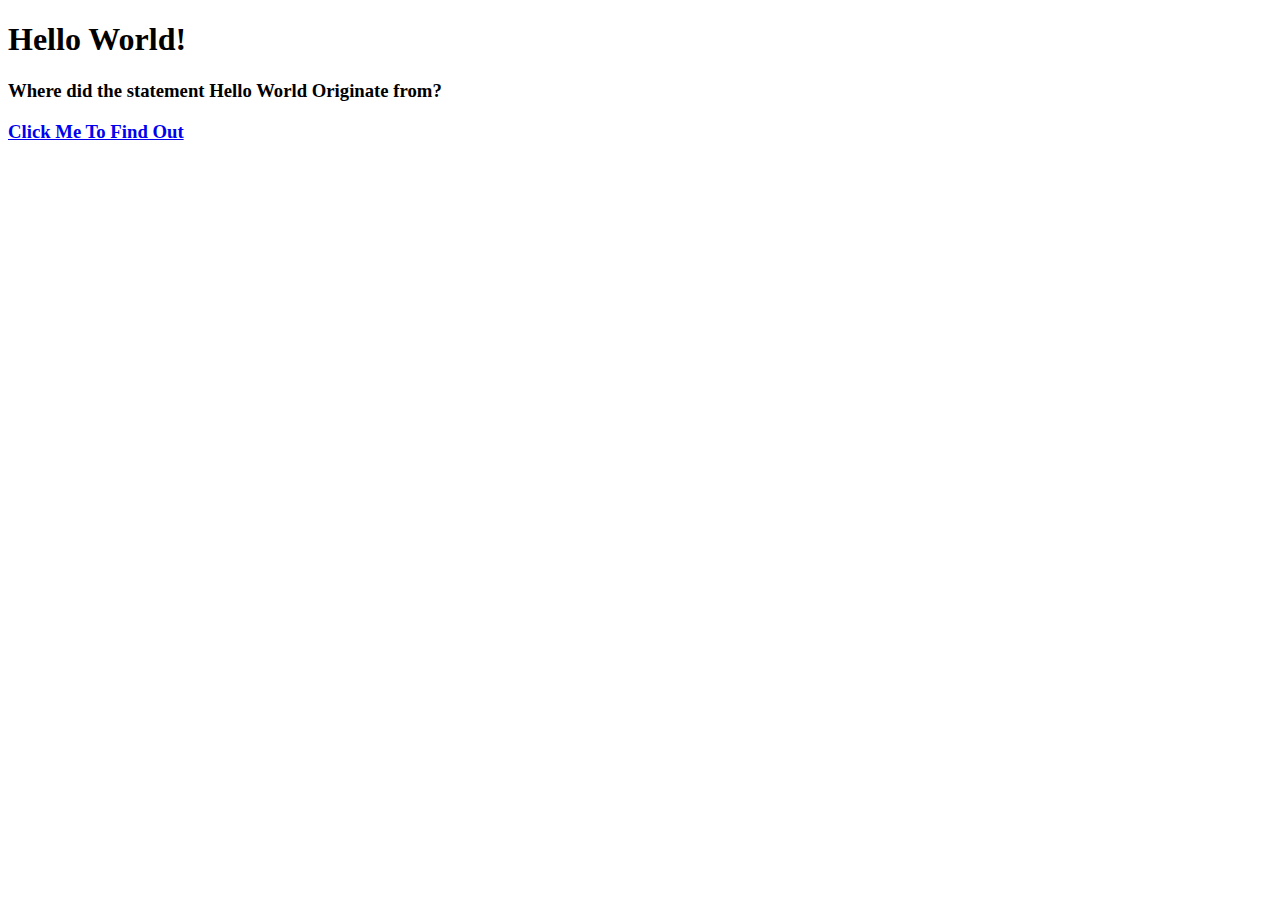
<file: h01/index.html>
<!DOCTYPE html>
<html lang="en">
<head>
    <meta charset="UTF-8">
    <title>My First WebPage</title>
</head>
<body>
    <h1>Hello World!</h1>
    <h3>Where did the statement Hello World Originate from? <a href="https://blog.hackerrank.com/the-history-of-hello-world/" target="_blank"><p>Click Me To Find Out</p></a></h3>
</body>
</html>
</file>
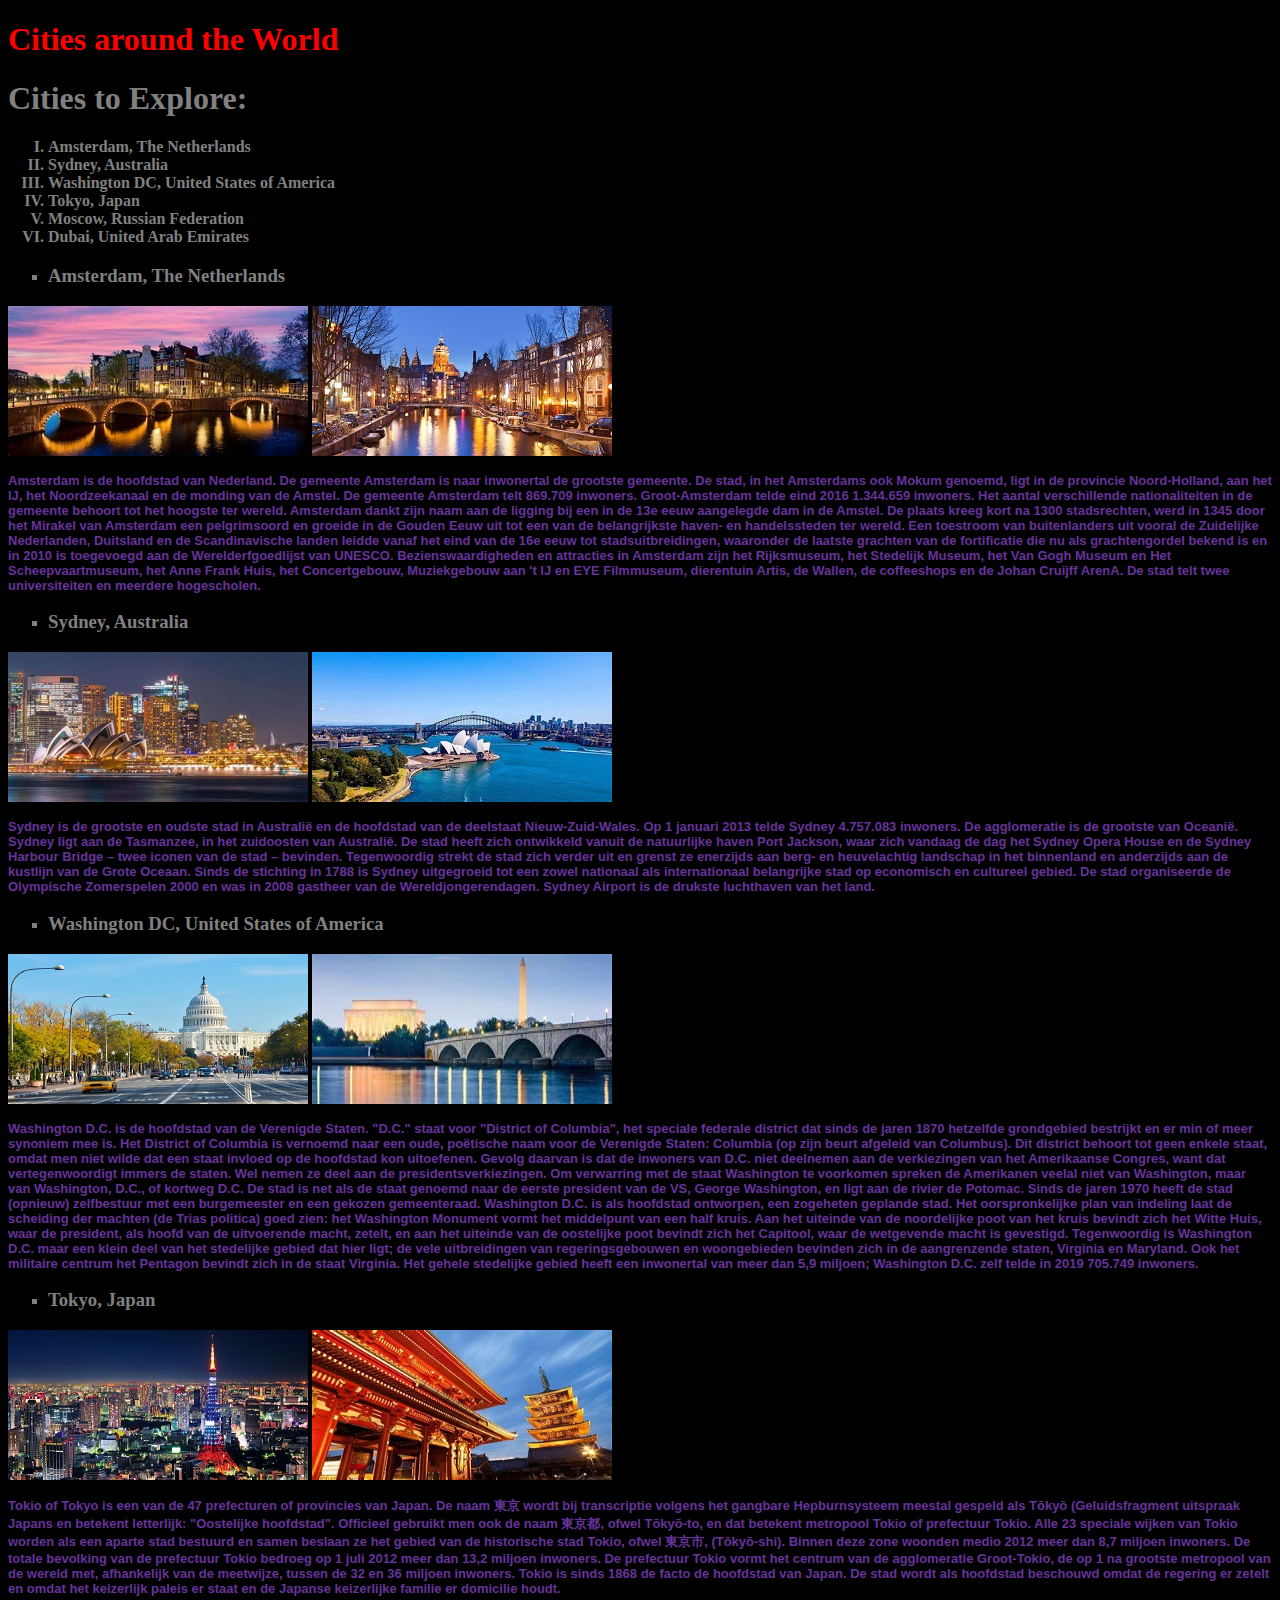
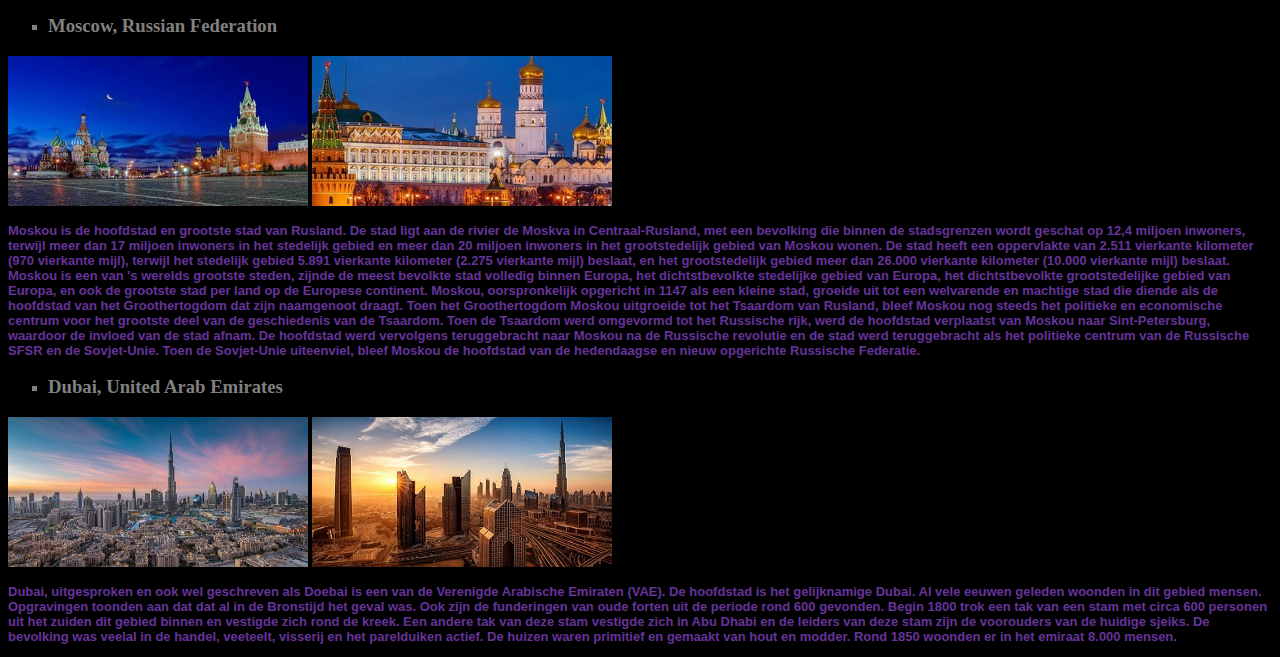
<file: h02/index.html>
<!DOCTYPE html>
<html lang="nl">
  <head>
      <title>Cities Around The World</title>
      <link rel="icon" href="resources/capitol.jpg">
      <style>

          body{
            background-color: black;
            color: grey;
          }

          #tableOfContentsList{
            list-style: upper-roman;
            font-weight: bold;
          }

          .content {
            list-style: square;
            font-weight: bold;
          }

          .articleParagraphs{
            color: rebeccapurple;
            font-size: small;
            font-family: Verdana, Geneva, Tahoma, sans-serif;
            font-weight: bold;
          }

          .tableOfContentsClass, .articles, .title {
            color: grey;
            text-decoration: none;
          }

          .tableOfContentsClass:hover, .articles:hover, .title {
            color: red;
            text-decoration: none;
        }

      </style>
  </head>

  <body>
    <a href="index.html" class="title"> <h1>Cities around the World</h1> </a><!--Add Link to the Title at the end-->
    <h1>Cities to Explore:</h1>
      <ul id="tableOfContentsList">
        <li><a class="tableOfContentsClass" href="#amsterdam">Amsterdam, The Netherlands</a></li>
        <li><a class="tableOfContentsClass" href="#sydney">Sydney, Australia</a></li>
        <li><a class="tableOfContentsClass" href="#washingtondc">Washington DC, United States of America</a></li>
        <li><a class="tableOfContentsClass" href="#tokyo">Tokyo, Japan</a></li>
        <li><a class="tableOfContentsClass" href="#moscow">Moscow, Russian Federation</a></li>
        <li><a class="tableOfContentsClass" href="#dubai">Dubai, United Arab Emirates</a></li>
      </ul>
    
      <!--Amsterdam Article Section-->
      <ul class="content">
        <li>
          <a class="articles" href="https://nl.wikipedia.org/wiki/Amsterdam" target="_blank"><h3 id="amsterdam">Amsterdam, The Netherlands</h3></a>
        </li>
      </ul>

      <img src="resources/amsterdamOne.jpg" width="300" height="150" alt="Amsterdam">
      <img src="resources/amsterdamTwo.jpg" width="300" height="150" alt="Amsterdam">
    <p class="articleParagraphs">
      Amsterdam is de hoofdstad van Nederland. De gemeente Amsterdam is naar inwonertal de grootste gemeente. 
      De stad, in het Amsterdams ook Mokum genoemd, ligt in de provincie Noord-Holland, aan het IJ, 
      het Noordzeekanaal en de monding van de Amstel. De gemeente Amsterdam telt 869.709 inwoners. 
      Groot-Amsterdam telde eind 2016 1.344.659 inwoners. Het aantal verschillende nationaliteiten in de gemeente behoort tot het hoogste ter wereld.
      Amsterdam dankt zijn naam aan de ligging bij een in de 13e eeuw aangelegde dam in de Amstel. 
      De plaats kreeg kort na 1300 stadsrechten, 
      werd in 1345 door het Mirakel van Amsterdam een pelgrimsoord en groeide in de Gouden Eeuw uit tot een van de belangrijkste haven- en handelssteden ter wereld. 
      Een toestroom van buitenlanders uit vooral de Zuidelijke Nederlanden, 
      Duitsland en de Scandinavische landen leidde vanaf het eind van de 16e eeuw tot stadsuitbreidingen, 
      waaronder de laatste grachten van de fortificatie die nu als grachtengordel bekend is en in 2010 is toegevoegd aan de Werelderfgoedlijst van UNESCO.
      Bezienswaardigheden en attracties in Amsterdam zijn het Rijksmuseum, het Stedelijk Museum, het Van Gogh Museum en Het Scheepvaartmuseum, 
      het Anne Frank Huis, het Concertgebouw, Muziekgebouw aan 't IJ en EYE Filmmuseum, dierentuin Artis, de Wallen, de coffeeshops en de Johan Cruijff ArenA. 
      De stad telt twee universiteiten en meerdere hogescholen.
    </p>

      <!--Sydney Article Section-->
      <ul class="content">
        <li>
          <a class="articles" href="https://nl.wikipedia.org/wiki/Sydney" target="_blank"><h3 id="sydney">Sydney, Australia</h3></a>
        </li>
      </ul>
      
      <img src="resources/sydneyOne.jpg" width="300" height="150" alt="Sydney">
      <img src="resources/sydneyTwo.jpg" width="300" height="150" alt="Sydney">
    <p class="articleParagraphs">
      Sydney is de grootste en oudste stad in Australië en de hoofdstad van de deelstaat Nieuw-Zuid-Wales. 
      Op 1 januari 2013 telde Sydney 4.757.083 inwoners. De agglomeratie is de grootste van Oceanië.
      Sydney ligt aan de Tasmanzee, in het zuidoosten van Australië. De stad heeft zich ontwikkeld vanuit de natuurlijke haven Port Jackson, 
      waar zich vandaag de dag het Sydney Opera House en de Sydney Harbour Bridge – twee iconen van de stad – bevinden. 
      Tegenwoordig strekt de stad zich verder uit en grenst ze enerzijds aan berg- en heuvelachtig landschap in het binnenland en anderzijds aan de kustlijn van de Grote Oceaan.
      Sinds de stichting in 1788 is Sydney uitgegroeid tot een zowel nationaal als internationaal belangrijke stad op economisch en cultureel gebied. 
      De stad organiseerde de Olympische Zomerspelen 2000 en was in 2008 gastheer van de Wereldjongerendagen. Sydney Airport is de drukste luchthaven van het land.
    </p>

      <!--WashingtonDC Article Section-->
      <ul class="content">
        <li>
          <a class="articles" href="https://nl.wikipedia.org/wiki/Washington_D.C." target="_blank"><h3 id="washingtondc">Washington DC, United States of America</h3></a>
        </li>
      </ul>

      <img src="resources/washingtonDCOne.jpg" width="300" height="150" alt="WashingtonDC">
      <img src="resources/washingtonDCTwo.jpg" width="300" height="150" alt="WashingtonDC">
    <p class="articleParagraphs">
      Washington D.C. is de hoofdstad van de Verenigde Staten. "D.C." staat voor "District of Columbia", 
      het speciale federale district dat sinds de jaren 1870 hetzelfde grondgebied bestrijkt en er min of meer synoniem mee is. 
      Het District of Columbia is vernoemd naar een oude, poëtische naam voor de Verenigde Staten: Columbia (op zijn beurt afgeleid van Columbus). 
      Dit district behoort tot geen enkele staat, omdat men niet wilde dat een staat invloed op de hoofdstad kon uitoefenen. 
      Gevolg daarvan is dat de inwoners van D.C. niet deelnemen aan de verkiezingen van het Amerikaanse Congres, want dat vertegenwoordigt immers de staten. 
      Wel nemen ze deel aan de presidentsverkiezingen. Om verwarring met de staat Washington te voorkomen spreken de Amerikanen veelal niet van Washington, 
      maar van Washington, D.C., of kortweg D.C. De stad is net als de staat genoemd naar de eerste president van de VS, George Washington, en ligt aan de rivier de Potomac. 
      Sinds de jaren 1970 heeft de stad (opnieuw) zelfbestuur met een burgemeester en een gekozen gemeenteraad.
      
      Washington D.C. is als hoofdstad ontworpen, een zogeheten geplande stad. 
      Het oorspronkelijke plan van indeling laat de scheiding der machten (de Trias politica) goed zien: het Washington Monument vormt het middelpunt van een half kruis. 
      Aan het uiteinde van de noordelijke poot van het kruis bevindt zich het Witte Huis, waar de president, 
      als hoofd van de uitvoerende macht, zetelt, en aan het uiteinde van de oostelijke poot bevindt zich het Capitool, waar de wetgevende macht is gevestigd.
      Tegenwoordig is Washington D.C. maar een klein deel van het stedelijke gebied dat hier ligt; 
      de vele uitbreidingen van regeringsgebouwen en woongebieden bevinden zich in de aangrenzende staten, Virginia en Maryland. 
      Ook het militaire centrum het Pentagon bevindt zich in de staat Virginia. Het gehele stedelijke gebied heeft een inwonertal van meer dan 5,9 miljoen; 
      Washington D.C. zelf telde in 2019 705.749 inwoners.
    </p>

      <!--Tokyo Article Section-->
      <ul class="content">
        <li>
          <a class="articles" href="https://nl.wikipedia.org/wiki/Tokio" target="_blank"><h3 id="tokyo">Tokyo, Japan</h3></a>
        </li>
      </ul>
      
      <img src="resources/tokyoOne.jpg" width="300" height="150" alt="Tokyo">
      <img src="resources/tokyoTwo.jpg" width="300" height="150" alt="Tokyo">
    <p class="articleParagraphs">
      Tokio of Tokyo is een van de 47 prefecturen of provincies van Japan. 
      De naam 東京 wordt bij transcriptie volgens het gangbare Hepburnsysteem meestal gespeld als Tōkyō (Geluidsfragment uitspraak Japans en betekent letterlijk: 
      "Oostelijke hoofdstad". Officieel gebruikt men ook de naam 東京都, ofwel Tōkyō-to, en dat betekent metropool Tokio of prefectuur Tokio.
      Alle 23 speciale wijken van Tokio worden als een aparte stad bestuurd en samen beslaan ze het gebied van de historische stad Tokio, ofwel 東京市, (Tōkyō-shi).
      Binnen deze zone woonden medio 2012 meer dan 8,7 miljoen inwoners. De totale bevolking van de prefectuur Tokio bedroeg op 1 juli 2012 meer dan 13,2 miljoen inwoners.
      De prefectuur Tokio vormt het centrum van de agglomeratie Groot-Tokio, de op 1 na grootste metropool van de wereld met, afhankelijk van de meetwijze, tussen de 32 en 36 miljoen inwoners.
      Tokio is sinds 1868 de facto de hoofdstad van Japan. De stad wordt als hoofdstad beschouwd omdat de regering er zetelt en omdat het keizerlijk paleis 
      er staat en de Japanse keizerlijke familie er domicilie houdt.
    </p>

      <!--Moscow Article Section-->
      <ul class="content">
        <li>
          <a class="articles" href="https://en.wikipedia.org/wiki/Moscow" target="_blank"><h3 id="moscow">Moscow, Russian Federation</h3></a>
        </li>
      </ul>
      
      <img src="resources/moscowOne.jpg" width="300" height="150" alt="Moscow">
      <img src="resources/moscowTwo.jpg" width="300" height="150" alt="Moscow">
    <p class="articleParagraphs">
      Moskou is de hoofdstad en grootste stad van Rusland. De stad ligt aan de rivier de Moskva in Centraal-Rusland, 
      met een bevolking die binnen de stadsgrenzen wordt geschat op 12,4 miljoen inwoners, terwijl meer dan 17 miljoen inwoners in het stedelijk gebied en meer dan 
      20 miljoen inwoners in het grootstedelijk gebied van Moskou wonen. De stad heeft een oppervlakte van 2.511 vierkante kilometer (970 vierkante mijl), 
      terwijl het stedelijk gebied 5.891 vierkante kilometer (2.275 vierkante mijl) beslaat, en het grootstedelijk gebied meer dan 26.000 vierkante kilometer (10.000 vierkante mijl) beslaat. 
      Moskou is een van 's werelds grootste steden, zijnde de meest bevolkte stad volledig binnen Europa, het dichtstbevolkte stedelijke gebied van Europa, 
      het dichtstbevolkte grootstedelijke gebied van Europa, en ook de grootste stad per land op de Europese continent.
      Moskou, oorspronkelijk opgericht in 1147 als een kleine stad, groeide uit tot een welvarende en machtige stad die diende als de hoofdstad van het Groothertogdom dat zijn naamgenoot draagt. 
      Toen het Groothertogdom Moskou uitgroeide tot het Tsaardom van Rusland, bleef Moskou nog steeds het politieke en economische centrum voor het grootste deel van de geschiedenis van de Tsaardom. 
      Toen de Tsaardom werd omgevormd tot het Russische rijk, werd de hoofdstad verplaatst van Moskou naar Sint-Petersburg, 
      waardoor de invloed van de stad afnam. 

      De hoofdstad werd vervolgens teruggebracht naar Moskou na de Russische revolutie en de stad werd teruggebracht als het politieke centrum van de Russische SFSR en de Sovjet-Unie. 
      Toen de Sovjet-Unie uiteenviel, bleef Moskou de hoofdstad van de hedendaagse en nieuw opgerichte Russische Federatie.
    </p>

      <!--Dubai Article Section-->
      <ul class="content">
        <li>
          <a class="articles" href="https://nl.wikipedia.org/wiki/Dubai_(emiraat)" target="_blank"><h3 id="dubai">Dubai, United Arab Emirates</h3></a>
        </li>
      </ul>

      <img src="resources/dubaiOne.jpg" width="300" height="150" alt="Dubai">
      <img src="resources/dubaiTwo.jpg" width="300" height="150" alt="Dubai">
      <p class="articleParagraphs">
        Dubai, uitgesproken en ook wel geschreven als Doebai is een van de Verenigde Arabische Emiraten (VAE). 
        De hoofdstad is het gelijknamige Dubai. Al vele eeuwen geleden woonden in dit gebied mensen. 
        Opgravingen toonden aan dat dat al in de Bronstijd het geval was. Ook zijn de funderingen van oude forten uit de periode rond 600 gevonden. 
        Begin 1800 trok een tak van een stam met circa 600 personen uit het zuiden dit gebied binnen en vestigde zich rond de kreek. 
        Een andere tak van deze stam vestigde zich in Abu Dhabi en de leiders van deze stam zijn de voorouders van de huidige sjeiks. 
        De bevolking was veelal in de handel, veeteelt, visserij en het parelduiken actief. De huizen waren primitief en gemaakt van hout en modder. 
        Rond 1850 woonden er in het emiraat 8.000 mensen.
      </p>
  </body>
</html>
</file>
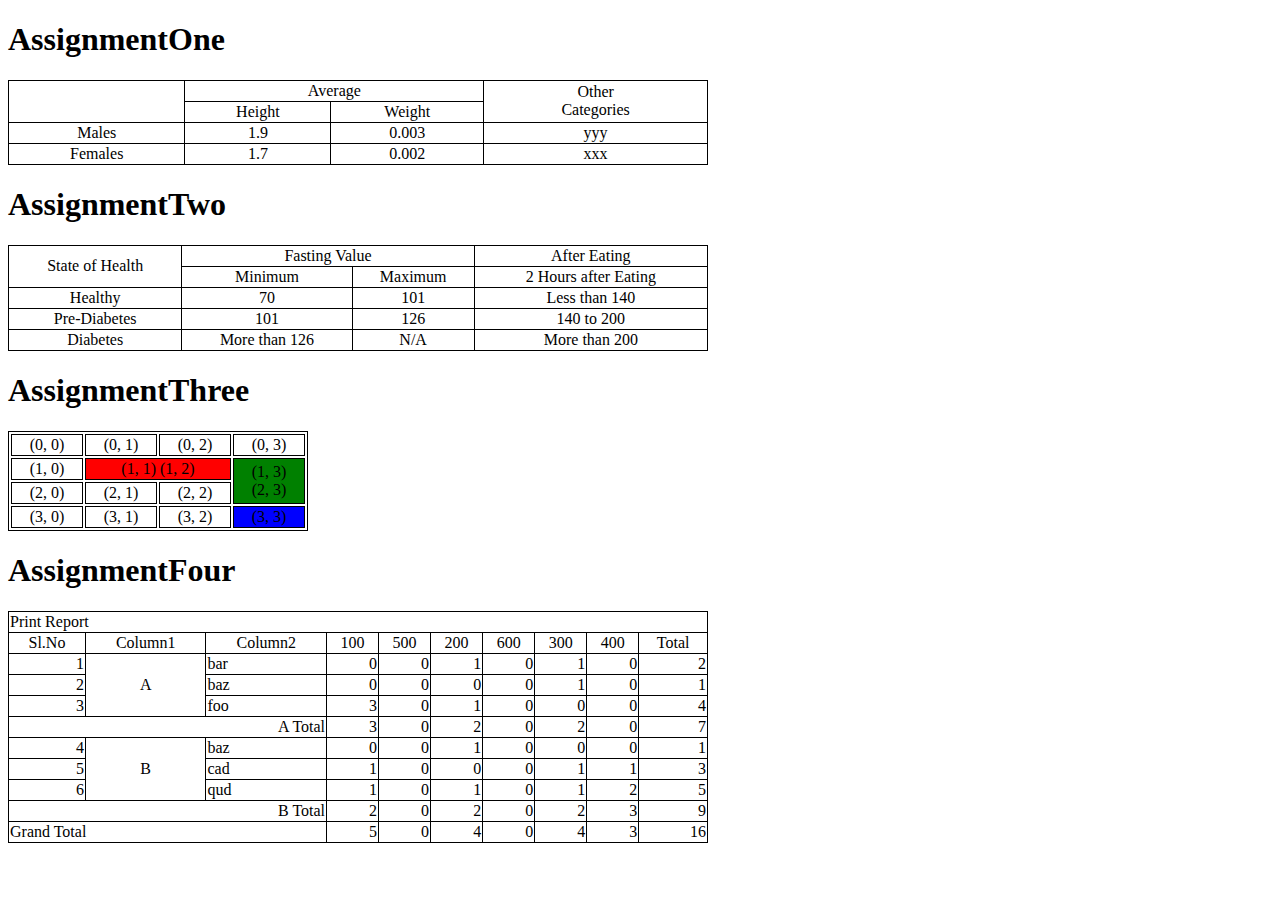
<file: h03/index.html>
<!DOCTYPE html>
<html lang="en-us">
  <head>
    <title>Tables</title>
    <style>

        table, tr, td{
          border: 1px solid black;
        }

        tr {
          text-align: center;
        }

        .as1 {
          width: 700px;
          border-collapse: collapse;
        }
        
        .as2 {
          width: 700px;
          border-collapse: collapse;
        }

        .as3 {
          width: 300px;
        }

        .as4 {
          width: 700px;
          border-collapse: collapse;
        }

    </style>
  </head>

  <body>
    
    
    <!-- Assignment One -->
    <h1>AssignmentOne</h1>
          <table class="as1">

        <tr>
          <td rowspan="2"><br></td>
          <td colspan="2">Average</td>
          <td rowspan="2">Other<br>Categories</td>
        </tr>

        <tr>
          <td>Height</td>
          <td>Weight</td>
        </tr>

        <tr>      
          <td>Males</td>
          <td>1.9</td>
          <td>0.003</td>
          <td>yyy</td>
        </tr>

        <tr>
          <td>Females</td>
          <td>1.7</td>
          <td>0.002</td>
          <td>xxx</td>
        </tr>
    </table>
    <!---End of AssignmentOne-->

    <!-- AssignmentTwo 2, 10, 13 -->
    <h1>AssignmentTwo</h1>
    <table class="as2">
        <tr>
          <td rowspan="2">State of Health</td>
          <td colspan="2">Fasting Value</td>
          <td>After Eating</td>
        </tr>

        <tr>
          <td>Minimum</td>
          <td>Maximum</td>
          <td>2 Hours after Eating</td>
        </tr>

        <tr>      
          <td>Healthy</td>
          <td>70</td>
          <td>101</td>
          <td>Less than 140</td>
        </tr>

        <tr>
          <td>Pre-Diabetes</td>
          <td>101</td>
          <td>126</td>
          <td>140 to 200</td>
        </tr>

        <tr>
          <td>Diabetes</td>
          <td>More than 126</td>
          <td>N/A</td>
          <td>More than 200</td>
        </tr>
    </table>
    <!---End of AssignmentTwo-->

    <!-- AssignmentThree 2, 10, 13 -->
    <h1>AssignmentThree</h1>

    <table class="as3">

      <tr>
        <td>(0, 0)</td>
        <td>(0, 1)</td>
        <td>(0, 2)</td>
        <td>(0, 3)</td>
      </tr>

      <tr>
        <td>(1, 0)</td>
        <td colspan="2" style="background-color: red;">(1, 1) (1, 2)</td>
        <td rowspan="2" style="background-color: green;">(1, 3)<br>(2, 3)</td>
      </tr>

      <tr>
        <td>(2, 0)</td>
        <td>(2, 1)</td>
        <td>(2, 2)</td>
      </tr>

      <tr>
        <td>(3, 0)</td>
        <td>(3, 1)</td>
        <td>(3, 2)</td>
        <td style="background-color: blue;">(3, 3)</td>
      </tr>

    </table>
  <!---End of AssignmentThree-->

  <!-- AssignmentFour 2, 10, 13 -->
  <h1>AssignmentFour</h1>

  <table class="as4">

  <tr>
    <td colspan="11" align="left">Print Report</td>
  </tr>

  <tr>
    <td>Sl.No</td>
    <td>Column1</td>
    <td>Column2</td>
    <td>100</td>
    <td>500</td>
    <td>200</td>
    <td>600</td>
    <td>300</td>
    <td>400</td>
    <td>Total</td>
  </tr>

  <tr>
    <td align="right">1</td>
    <td rowspan="3" align="center">A</td>
    <td align="left">bar</td>
    <!--Numbers-->
    <td align="right">0</td>
    <td align="right">0</td>
    <td align="right">1</td>
    <td align="right">0</td>
    <td align="right">1</td>
    <td align="right">0</td>
    <td align="right">2</td>
  </tr>

  <tr>
    <td align="right">2</td>
    <td align="left">baz</td>
    <!--Numbers-->
    <td align="right">0</td>
    <td align="right">0</td>
    <td align="right">0</td>
    <td align="right">0</td>
    <td align="right">1</td>
    <td align="right">0</td>
    <td align="right">1</td>
  </tr>

  <tr>
    <td align="right">3</td>
    <td align="left">foo</td>
    <!--Numbers-->
    <td align="right">3</td>
    <td align="right">0</td>
    <td align="right">1</td>
    <td align="right">0</td>
    <td align="right">0</td>
    <td align="right">0</td>
    <td align="right">4</td>
  </tr>

  <tr>
    <td colspan="3" align="right">A Total</td>
    <!--Numbers-->
    <td align="right">3</td>
    <td align="right">0</td>
    <td align="right">2</td>
    <td align="right">0</td>
    <td align="right">2</td>
    <td align="right">0</td>
    <td align="right">7</td>
  </tr>

  <tr>
    <td align="right">4</td>
    <td rowspan="3" align="center">B</td>
    <td align="left">baz</td>
    <!--Numbers-->
    <td align="right">0</td>
    <td align="right">0</td>
    <td align="right">1</td>
    <td align="right">0</td>
    <td align="right">0</td>
    <td align="right">0</td>
    <td align="right">1</td>
  </tr>

  <tr>
    <td align="right">5</td>
    <td align="left">cad</td>
    <!--Numbers-->
    <td align="right">1</td>
    <td align="right">0</td>
    <td align="right">0</td>
    <td align="right">0</td>
    <td align="right">1</td>
    <td align="right">1</td>
    <td align="right">3</td>
  </tr>

  <tr>
    <td align="right">6</td>
    <td align="left">qud</td>
    <!--Numbers-->
    <td align="right">1</td>
    <td align="right">0</td>
    <td align="right">1</td>
    <td align="right">0</td>
    <td align="right">1</td>
    <td align="right">2</td>
    <td align="right">5</td>
  </tr>

  <tr>
    <td colspan="3" align="right">B Total</td>
    <!--Numbers-->
    <td align="right">2</td>
    <td align="right">0</td>
    <td align="right">2</td>
    <td align="right">0</td>
    <td align="right">2</td>
    <td align="right">3</td>
    <td align="right">9</td>
  </tr>

  <tr>
    <td colspan="3" align="left">Grand Total</td>
    <!--Numbers-->
    <td align="right">5</td>
    <td align="right">0</td>
    <td align="right">4</td>
    <td align="right">0</td>
    <td align="right">4</td>
    <td align="right">3</td>
    <td align="right">16</td>
  </tr>

  </table>
  <!---End of AssignmentFour-->

  </body>
</html>
</file>
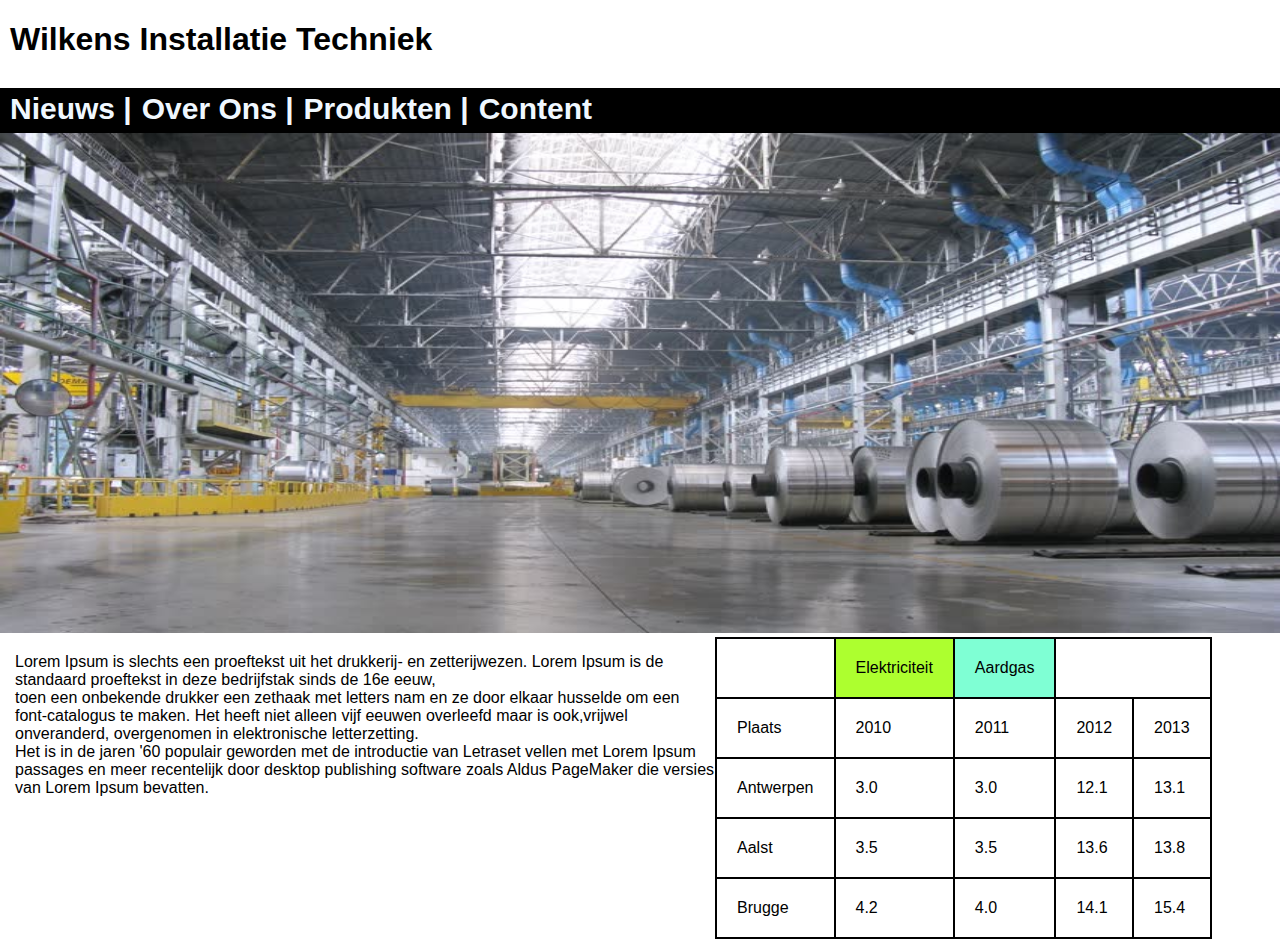
<file: h04/index.html>
<!DOCTYPE html>

<html lang="nl">
  <head>
    <link rel="stylesheet" type="text/css" href="style.css">
  </head>

  <body>
    
    <div id="companyName">
      <h1>Wilkens Installatie Techniek</h1>
    </div>


    <div id="navigationBar">
      <ul class="navigationBarUnorderedList">
        <li class="navigationBarList">Nieuws |</li>
        <li class="navigationBarList">Over Ons |</li>
        <li class="navigationBarList">Produkten |</li>
        <li class="navigationBarList">Content</li>
      </ul>
    </div>
    
    <div id="companyPicture">
      <img src="resources/1.jpg"alt="wilkens">
    </div>

    <main>
      
      <div id="companyArticle">
        <p>
          Lorem Ipsum is slechts een proeftekst uit het drukkerij- en zetterijwezen. Lorem Ipsum is de standaard proeftekst in deze bedrijfstak sinds de 16e eeuw,<br> 
          toen een onbekende drukker een zethaak met letters nam en ze door elkaar husselde om een font-catalogus te maken. 
          Het heeft niet alleen vijf eeuwen overleefd maar is ook,vrijwel onveranderd, overgenomen in elektronische letterzetting.<br> 
          Het is in de jaren '60 populair geworden met de introductie van Letraset vellen met Lorem Ipsum passages en 
          meer recentelijk door desktop publishing software zoals
          Aldus PageMaker die versies van Lorem Ipsum bevatten.
        </p>
      </div>

      <div>
        <table class="companyTable">
          <tr>
            <td><br></td>
            <td style="background-color: greenyellow;">Elektriciteit</td>
            <td style="background-color: aquamarine;">Aardgas</td>
          </tr>
          
          <tr>
            <td>Plaats</td>
            <td>2010</td>
            <td>2011</td>
            <td>2012</td>
            <td>2013</td>
          </tr>

          <tr>
            <td>Antwerpen</td>
            <td>3.0</td>
            <td>3.0</td>
            <td>12.1</td>
            <td>13.1</td>
          </tr>

          <tr>
            <td>Aalst</td>
            <td>3.5</td>
            <td>3.5</td>
            <td>13.6</td>
            <td>13.8</td>
          </tr>

          <tr>
            <td>Brugge</td>
            <td>4.2</td>
            <td>4.0</td>
            <td>14.1</td>
            <td>15.4</td>
          </tr>
        </table>
      </div>
      
    </main>


  </body>
</html>
</file>
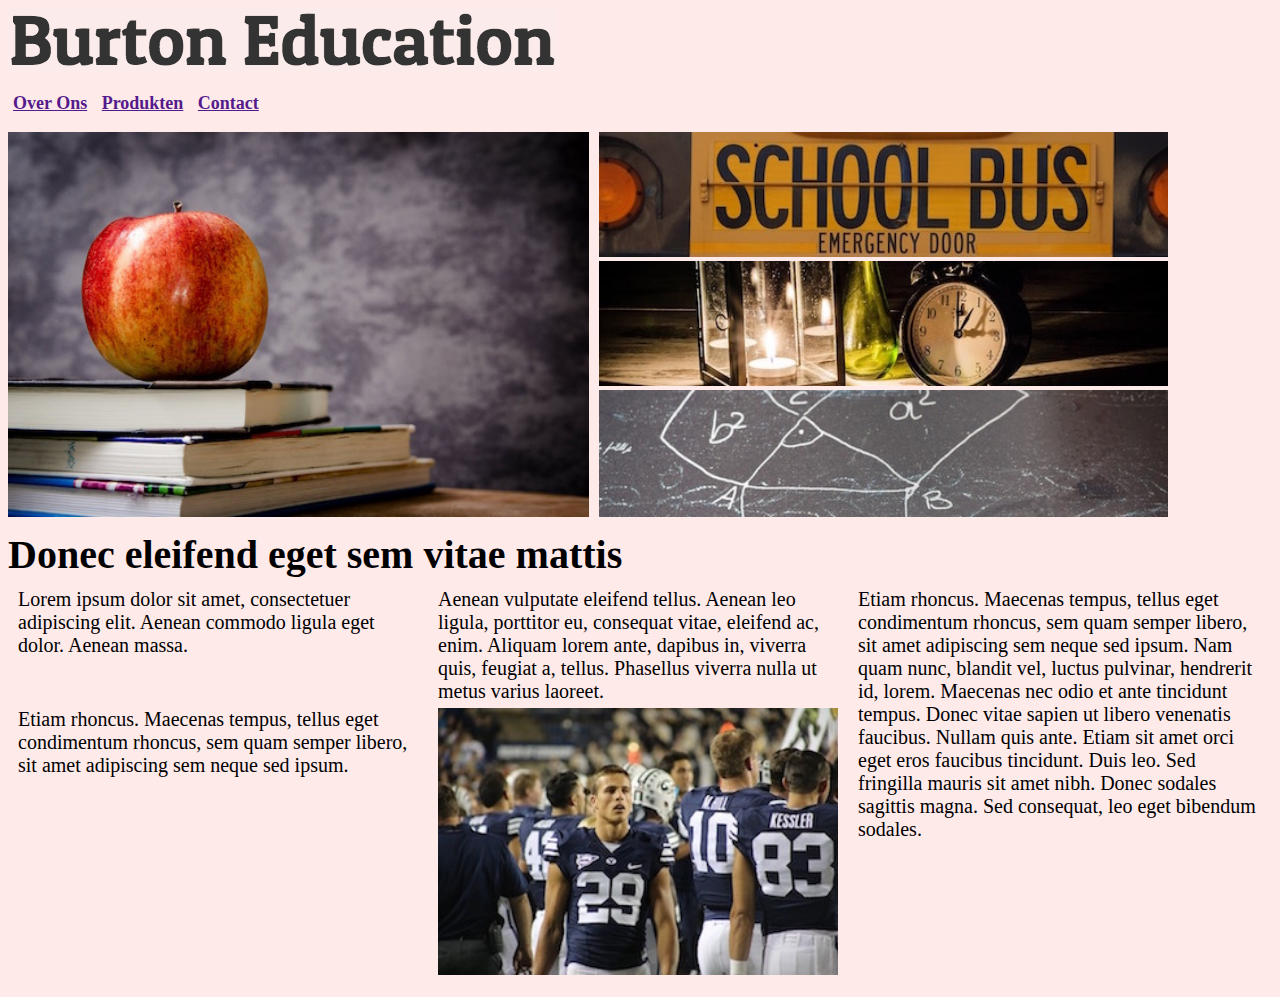
<file: h05/index.html>
<!DOCTYPE html>
<html>
  <head>
    <link rel="stylesheet" type="text/css" href="style.css">

  </head>

  <body>
    <div id="schoolLogo">
      <img src="resources/img/burton_logo.png">
    </div>

    <div>
      <ul id="navigationBar">
        <a href><li class="navigationBarList">Over Ons</li></a>
        <a href><li class="navigationBarList">Produkten</li></a>
        <a href><li class="navigationBarList">Contact</li></a>
      </ul>
    </div>


    <div id="images">
      <img id="mainImage" src="resources/img/appel.jpg" alt="apple">
      <img class="SecondaryImage" src="resources/img/bus.jpg" alt="bus">
      <img class="SecondaryImage" src="resources/img/desk.jpg" alt="desk">
      <img class="SecondaryImage" src="resources/img/pythagoras.jpg" alt="pythagoras">
    </div>

    <main>
      <div id="title">
        <h2 id="header">Donec eleifend eget sem vitae mattis</h2>
      </div>

      <div id="textArticle">
        
        <p class="paragraphOne">
          Lorem ipsum dolor sit amet, consectetuer adipiscing elit. Aenean commodo ligula eget dolor. Aenean massa. 
        </p>

        <p class="paragraphOne">
          Aenean vulputate eleifend tellus. Aenean leo ligula, porttitor eu, consequat vitae, eleifend ac, enim. 
          Aliquam lorem ante, dapibus in, viverra quis, feugiat a, tellus. Phasellus viverra nulla ut metus varius laoreet.  
        </p>

        <p class="paragraphOne">
          Etiam rhoncus. Maecenas tempus, tellus eget condimentum rhoncus, sem quam semper libero, sit amet adipiscing sem neque sed ipsum. 
          Nam quam nunc, blandit vel, luctus pulvinar, hendrerit id, lorem. Maecenas nec odio et ante tincidunt tempus. 
          Donec vitae sapien ut libero venenatis faucibus. Nullam quis ante. Etiam sit amet orci eget eros faucibus tincidunt. Duis leo. 
          Sed fringilla mauris sit amet nibh. Donec sodales sagittis magna. Sed consequat, leo eget bibendum sodales. 
        </p>
        
        <p class="textArticle">
          Etiam rhoncus. Maecenas tempus, tellus eget condimentum rhoncus, sem quam semper libero, sit amet adipiscing sem neque sed ipsum.
        </p>

        <img id="footballPicture" src="resources/img/football.jpg" alt="football">
        
      </div>
    </main>

  </body>
</html>
</file>
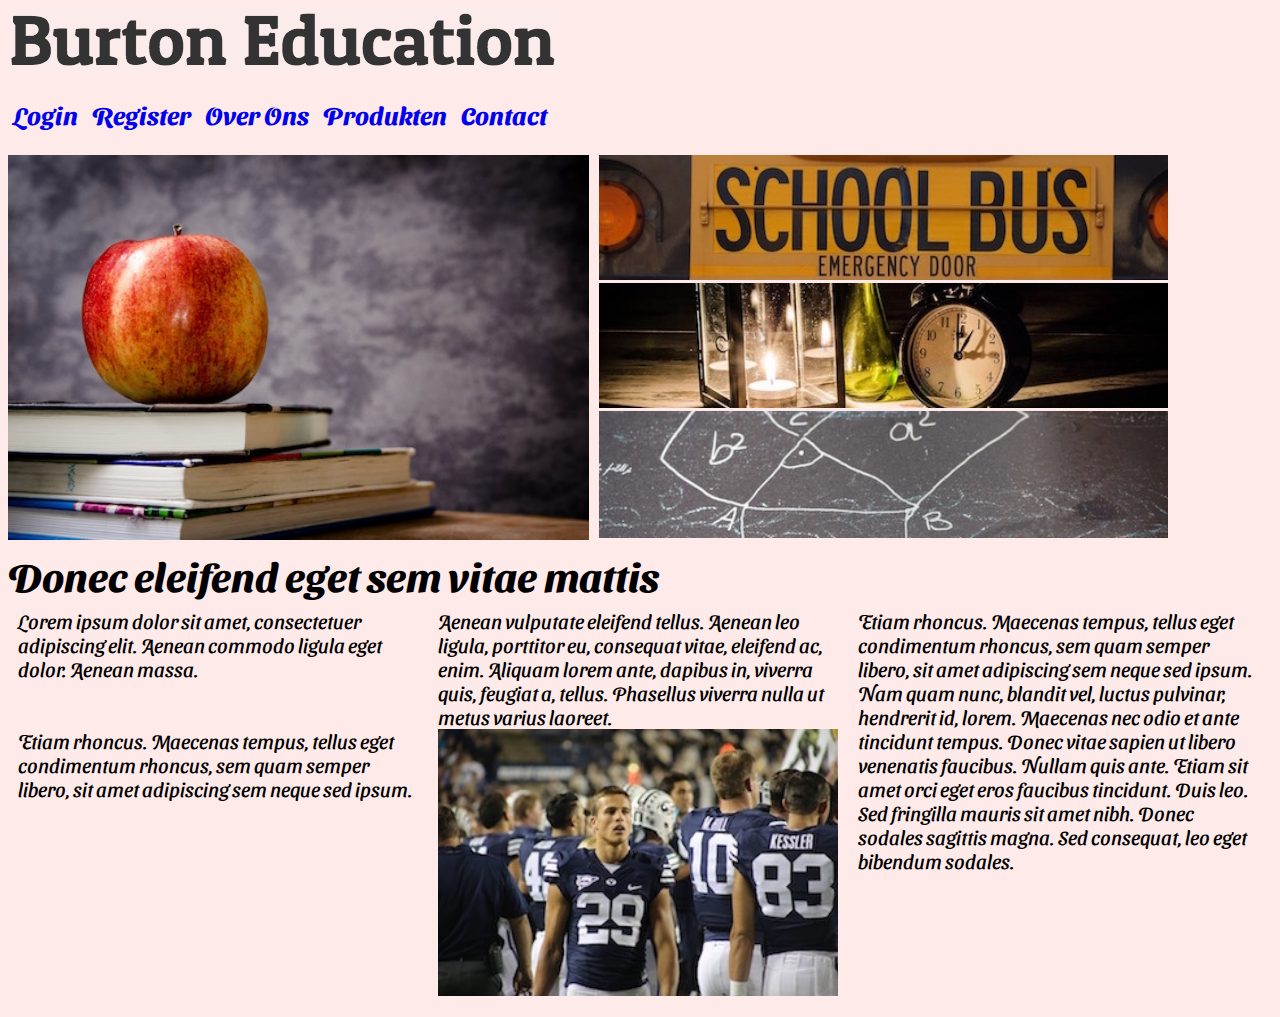
<file: h06/index.html>
<!DOCTYPE html>
<html>
  <head>
    <link rel="stylesheet" type="text/css" href="style.css">

  </head>

  <body>
    <div id="schoolLogo">
      <img src="resources/img/burton_logo.png">
    </div>

    <div>
      <ul id="navigationBar">
        <a href="login.html" target="_blank" class="decoration"><li class="navigationBarList">Login</li></a>
        <a href="signup.html" target="_blank" class="decoration"><li class="navigationBarList">Register</li></a>
        <a href="index.html" class="decoration"><li class="navigationBarList">Over Ons</li></a>
        <a href="index.html" class="decoration"><li class="navigationBarList">Produkten</li></a>
        <a href="index.html" class="decoration"><li class="navigationBarList">Contact</li></a>
      </ul>
    </div>


    <div id="images">
      <img id="mainImage" src="resources/img/appel.jpg" alt="apple">
      <img class="SecondaryImage" src="resources/img/bus.jpg" alt="bus">
      <img class="SecondaryImage" src="resources/img/desk.jpg" alt="desk">
      <img class="SecondaryImage" src="resources/img/pythagoras.jpg" alt="pythagoras">
    </div>

    <main>
      <div id="title">
        <h2 id="header">Donec eleifend eget sem vitae mattis</h2>
      </div>

      <div id="textArticle">
        
        <p class="paragraphOne">
          Lorem ipsum dolor sit amet, consectetuer adipiscing elit. Aenean commodo ligula eget dolor. Aenean massa. 
        </p>

        <p class="paragraphOne">
          Aenean vulputate eleifend tellus. Aenean leo ligula, porttitor eu, consequat vitae, eleifend ac, enim. 
          Aliquam lorem ante, dapibus in, viverra quis, feugiat a, tellus. Phasellus viverra nulla ut metus varius laoreet.  
        </p>

        <p class="paragraphOne">
          Etiam rhoncus. Maecenas tempus, tellus eget condimentum rhoncus, sem quam semper libero, sit amet adipiscing sem neque sed ipsum. 
          Nam quam nunc, blandit vel, luctus pulvinar, hendrerit id, lorem. Maecenas nec odio et ante tincidunt tempus. 
          Donec vitae sapien ut libero venenatis faucibus. Nullam quis ante. Etiam sit amet orci eget eros faucibus tincidunt. Duis leo. 
          Sed fringilla mauris sit amet nibh. Donec sodales sagittis magna. Sed consequat, leo eget bibendum sodales. 
        </p>
        
        <p class="textArticle">
          Etiam rhoncus. Maecenas tempus, tellus eget condimentum rhoncus, sem quam semper libero, sit amet adipiscing sem neque sed ipsum.
        </p>

        <img id="footballPicture" src="resources/img/football.jpg" alt="football">
        
      </div>
    </main>

  </body>
</html>
</file>
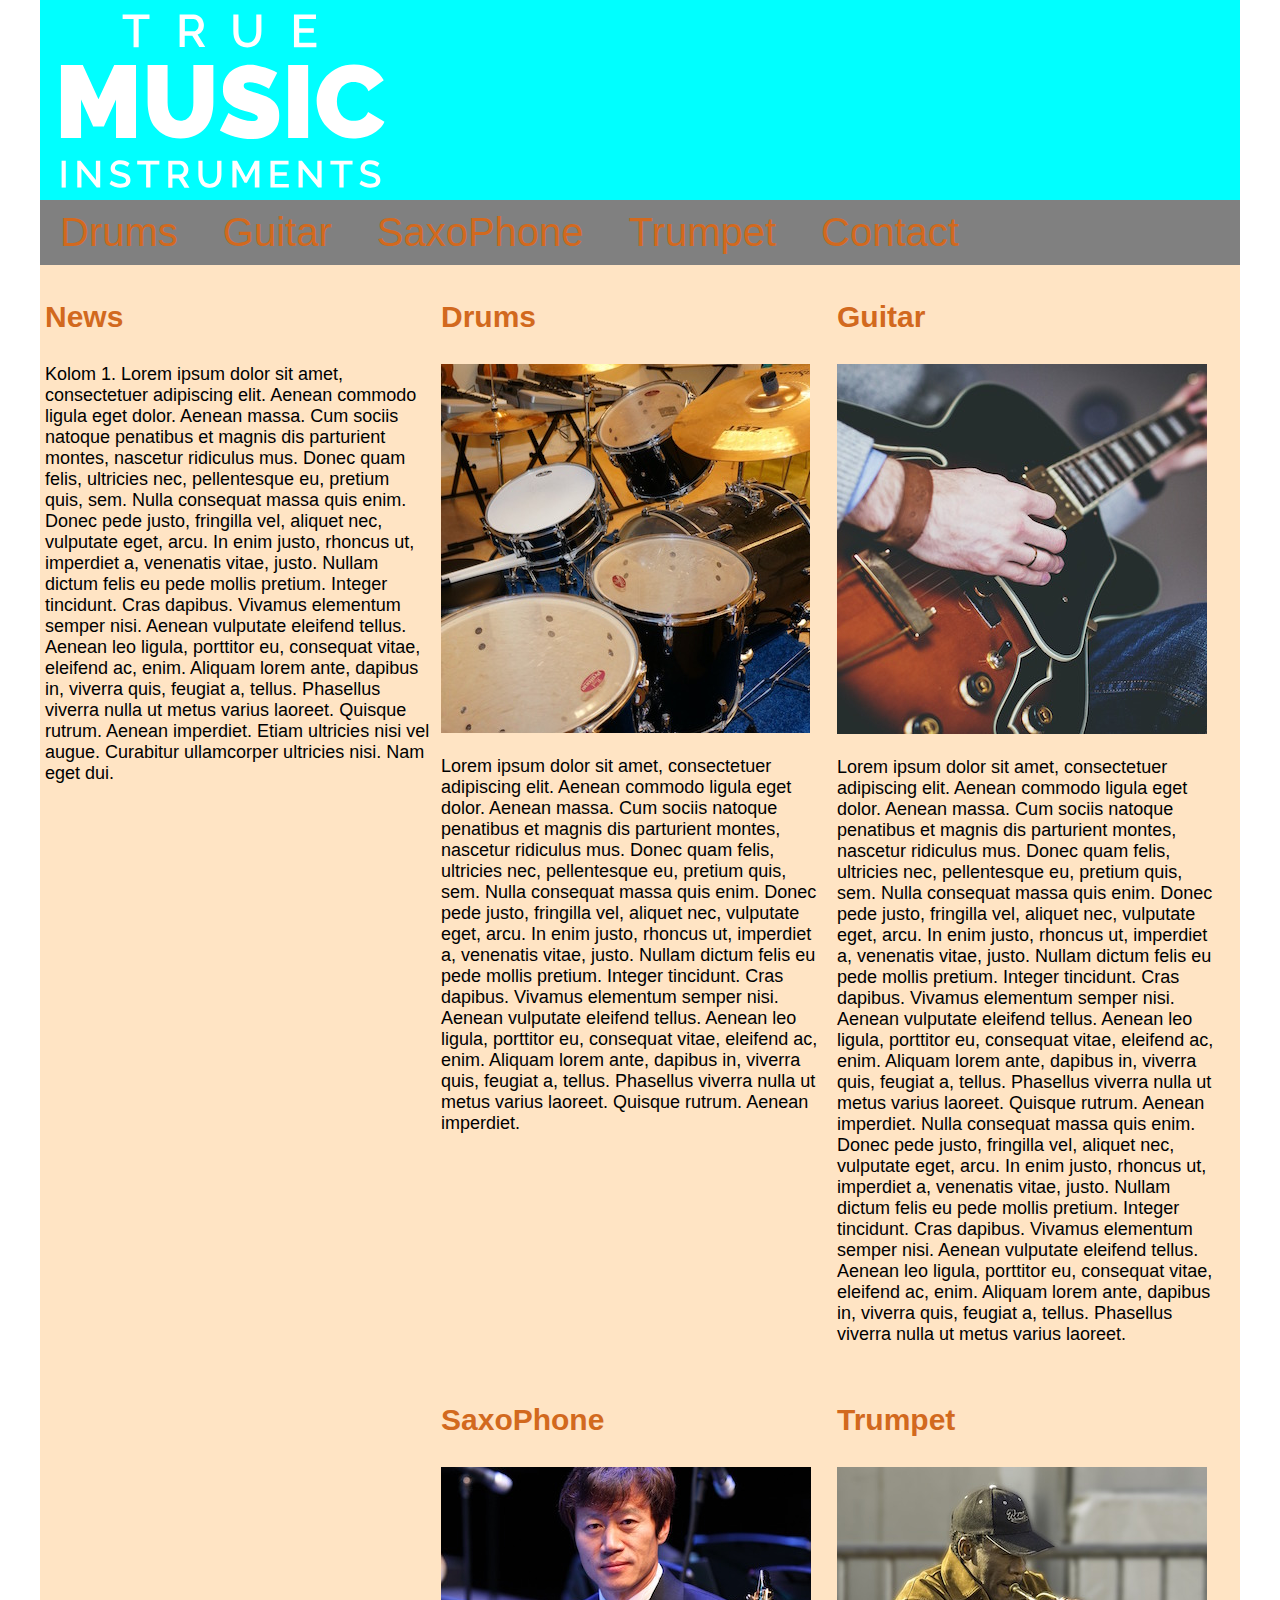
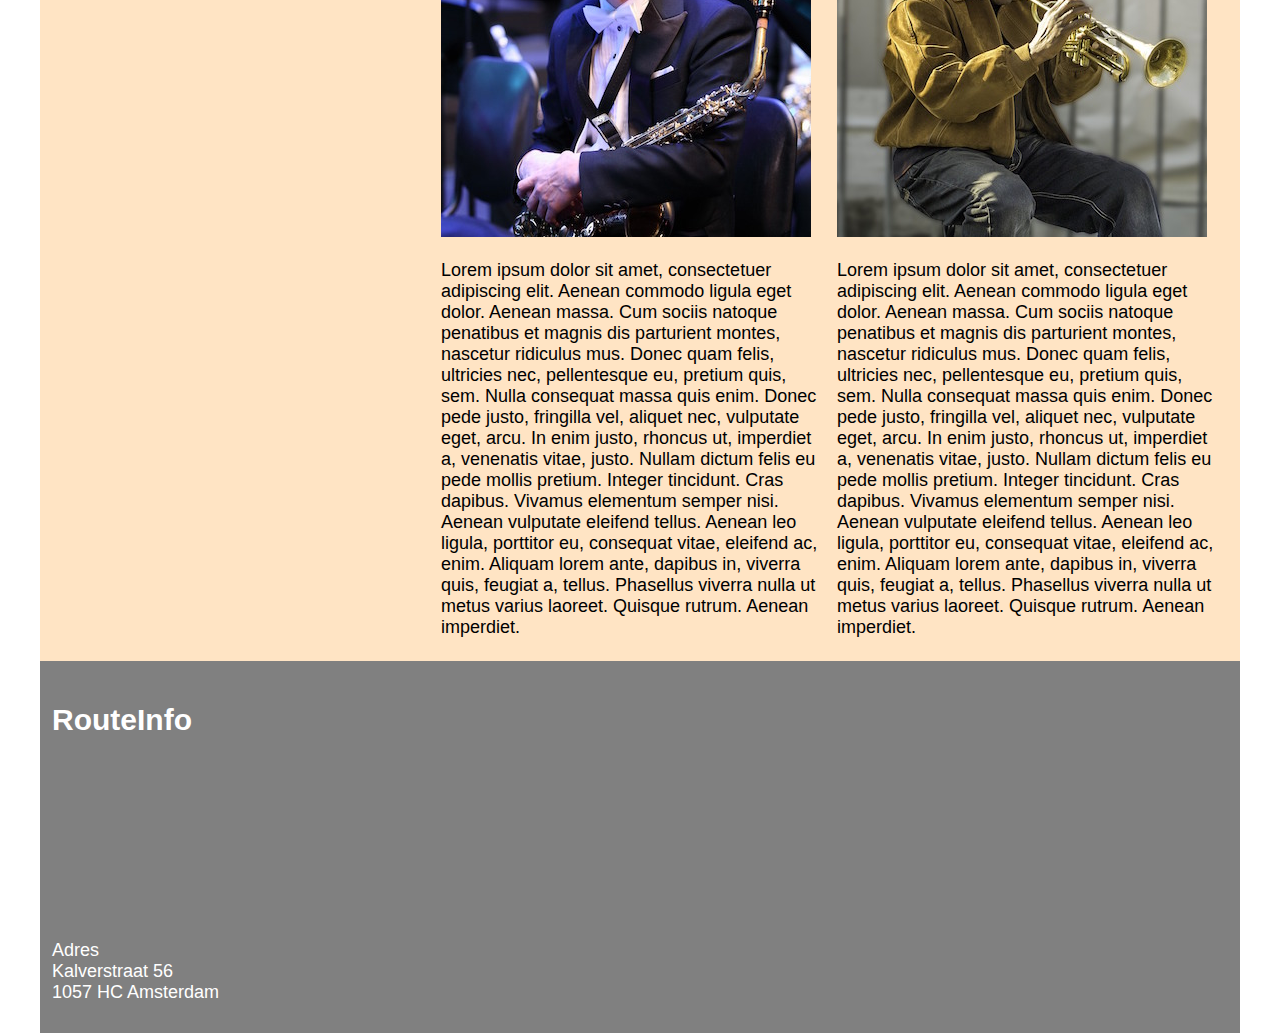
<file: h07/index.html>
<!DOCTYPE html>
<html lang="en">
<head>
    <meta charset="UTF-8">
    <title>True Music Instruments</title>
    <link rel="stylesheet" type="text/css" href="index.css">
    <meta name="viewport" content="width=device-width, initial-scale=1.0">

</head>

<body>
<div id="wrapper">

    <div id="logoWrapper">
        <img id="logo" src="resources/img/truemusic-logo.svg" alt="logo true music">
    </div>

<nav>
    <ul>
        <li><a href="#drums">Drums</a></li>
        <li><a href="#guitar">Guitar</a></li>
        <li><a href="#saxophone">SaxoPhone</a></li>
        <li><a href="#trumpet">Trumpet</a></li>
        <li><a href="#contact">Contact</a></li>
    </ul>
</nav>

    <section id="news">
        <h3>News</h3>
        <p>Kolom 1. Lorem ipsum dolor sit amet, consectetuer adipiscing elit. Aenean commodo ligula
            eget dolor. Aenean massa. Cum sociis natoque penatibus et magnis dis parturient
            montes, nascetur ridiculus mus. Donec quam felis, ultricies nec, pellentesque eu,
            pretium quis, sem. Nulla consequat massa quis enim. Donec pede justo, fringilla vel,
            aliquet nec, vulputate eget, arcu. In enim justo, rhoncus ut, imperdiet a, venenatis
            vitae, justo. Nullam dictum felis eu pede mollis pretium. Integer tincidunt.
            Cras dapibus. Vivamus elementum semper nisi. Aenean vulputate eleifend tellus.
            Aenean leo ligula, porttitor eu, consequat vitae, eleifend ac, enim. Aliquam lorem
            ante, dapibus in, viverra quis, feugiat a, tellus. Phasellus viverra nulla ut
            metus varius laoreet. Quisque rutrum. Aenean imperdiet. Etiam ultricies nisi
            vel augue. Curabitur ullamcorper ultricies nisi. Nam eget dui.</p>
    </section>
    <section id="instruments">
        <article class="instrument">
            <h3 id="drums">Drums</h3>
            <img src="resources/img/drums.jpg" alt="drums">
            <p>Lorem ipsum dolor sit amet, consectetuer adipiscing elit. Aenean commodo ligula
                eget dolor. Aenean massa. Cum sociis natoque penatibus et magnis dis parturient
                montes, nascetur ridiculus mus. Donec quam felis, ultricies nec, pellentesque eu,
                pretium quis, sem. Nulla consequat massa quis enim. Donec pede justo, fringilla vel,
                aliquet nec, vulputate eget, arcu. In enim justo, rhoncus ut, imperdiet a, venenatis
                vitae, justo. Nullam dictum felis eu pede mollis pretium. Integer tincidunt.
                Cras dapibus. Vivamus elementum semper nisi. Aenean vulputate eleifend tellus.
                Aenean leo ligula, porttitor eu, consequat vitae, eleifend ac, enim. Aliquam lorem
                ante, dapibus in, viverra quis, feugiat a, tellus. Phasellus viverra nulla ut
                metus varius laoreet. Quisque rutrum. Aenean imperdiet.</p>
        </article>
        <article class="instrument">
            <h3 id="guitar">Guitar</h3>
            <img src="resources/img/gitaar.jpg" alt="gitaar">
            <p>Lorem ipsum dolor sit amet, consectetuer adipiscing elit. Aenean commodo ligula
                eget dolor. Aenean massa. Cum sociis natoque penatibus et magnis dis parturient
                montes, nascetur ridiculus mus. Donec quam felis, ultricies nec, pellentesque eu,
                pretium quis, sem. Nulla consequat massa quis enim. Donec pede justo, fringilla vel,
                aliquet nec, vulputate eget, arcu. In enim justo, rhoncus ut, imperdiet a, venenatis
                vitae, justo. Nullam dictum felis eu pede mollis pretium. Integer tincidunt.
                Cras dapibus. Vivamus elementum semper nisi. Aenean vulputate eleifend tellus.
                Aenean leo ligula, porttitor eu, consequat vitae, eleifend ac, enim. Aliquam lorem
                ante, dapibus in, viverra quis, feugiat a, tellus. Phasellus viverra nulla ut
                metus varius laoreet. Quisque rutrum. Aenean imperdiet.
                Nulla consequat massa quis enim. Donec pede justo, fringilla vel,
                aliquet nec, vulputate eget, arcu. In enim justo, rhoncus ut, imperdiet a, venenatis
                vitae, justo. Nullam dictum felis eu pede mollis pretium. Integer tincidunt.
                Cras dapibus. Vivamus elementum semper nisi. Aenean vulputate eleifend tellus.
                Aenean leo ligula, porttitor eu, consequat vitae, eleifend ac, enim. Aliquam lorem
                ante, dapibus in, viverra quis, feugiat a, tellus. Phasellus viverra nulla ut
                metus varius laoreet.</p>
        </article>
        <article class="instrument">
            <h3 id="saxophone">SaxoPhone</h3>
            <img src="resources/img/saxofoon.jpg" alt="saxofoon">
            <p>Lorem ipsum dolor sit amet, consectetuer adipiscing elit. Aenean commodo ligula
                eget dolor. Aenean massa. Cum sociis natoque penatibus et magnis dis parturient
                montes, nascetur ridiculus mus. Donec quam felis, ultricies nec, pellentesque eu,
                pretium quis, sem. Nulla consequat massa quis enim. Donec pede justo, fringilla vel,
                aliquet nec, vulputate eget, arcu. In enim justo, rhoncus ut, imperdiet a, venenatis
                vitae, justo. Nullam dictum felis eu pede mollis pretium. Integer tincidunt.
                Cras dapibus. Vivamus elementum semper nisi. Aenean vulputate eleifend tellus.
                Aenean leo ligula, porttitor eu, consequat vitae, eleifend ac, enim. Aliquam lorem
                ante, dapibus in, viverra quis, feugiat a, tellus. Phasellus viverra nulla ut
                metus varius laoreet. Quisque rutrum. Aenean imperdiet.</p>
        </article>
        <article class="instrument">
            <h3 id="trumpet">Trumpet</h3>
            <img src="resources/img/trompet.jpg" alt="trompet">
            <p>Lorem ipsum dolor sit amet, consectetuer adipiscing elit. Aenean commodo ligula
                eget dolor. Aenean massa. Cum sociis natoque penatibus et magnis dis parturient
                montes, nascetur ridiculus mus. Donec quam felis, ultricies nec, pellentesque eu,
                pretium quis, sem. Nulla consequat massa quis enim. Donec pede justo, fringilla vel,
                aliquet nec, vulputate eget, arcu. In enim justo, rhoncus ut, imperdiet a, venenatis
                vitae, justo. Nullam dictum felis eu pede mollis pretium. Integer tincidunt.
                Cras dapibus. Vivamus elementum semper nisi. Aenean vulputate eleifend tellus.
                Aenean leo ligula, porttitor eu, consequat vitae, eleifend ac, enim. Aliquam lorem
                ante, dapibus in, viverra quis, feugiat a, tellus. Phasellus viverra nulla ut
                metus varius laoreet. Quisque rutrum. Aenean imperdiet.</p>
        </article>
    </section>
<footer>
    <h3 id="contact">RouteInfo</h3>
    <iframe src="https://www.google.com/maps/embed?pb=!1m18!1m12!1m3!1d2436.0002550611566!2d4.889108615801883!3d52.370415379786095!2m3!1f0!2f0!3f0!3m2!1i1024!2i768!4f13.1!3m3!1m2!1s0x47c609c11bb7d84f%3A0xa8cc935289b95cd7!2sKalverstraat%2092%2C%201012%20PH%20Amsterdam!5e0!3m2!1snl!2snl!4v1574410333704!5m2!1snl!2snl" width="100%" height="150px" frameborder="0" style="border:0;" allowfullscreen=""></iframe>
    <p>Adres<br>Kalverstraat 56<br>1057 HC Amsterdam</p>
</footer>

</div>

</body>
</html>
</file>
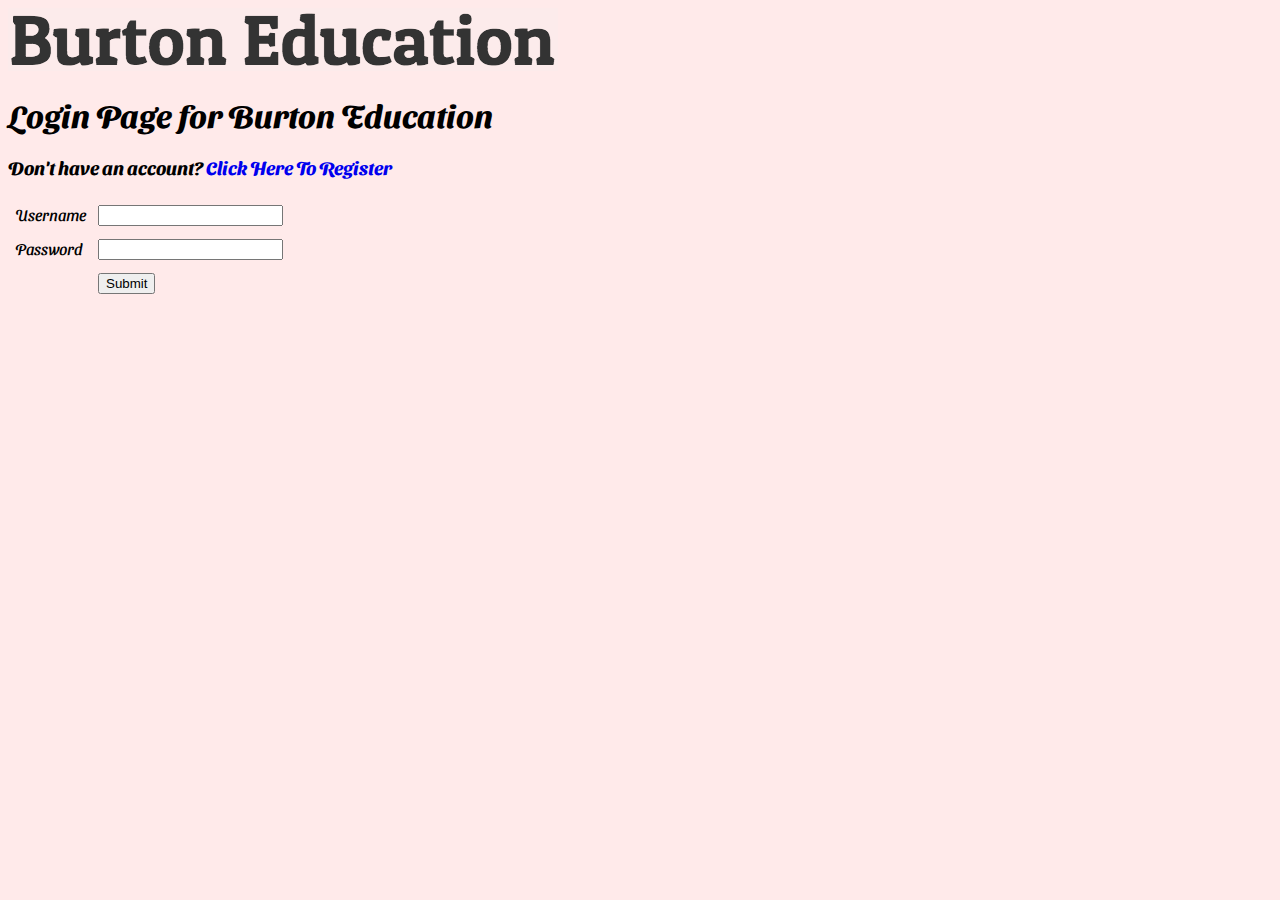
<file: h06/login.html>
<!DOCTYPE html>
<html>
  <head>
    <link rel="stylesheet" type="text/css" href="loginstyle.css">
  </head>

  <body>

    <a href="index.html"><img src="resources/img/burton_logo.png"></a>

    <h1>Login Page for Burton Education</h1>
    <h3>Don't have an account? <a class="link" href="signup.html">Click Here To Register</a></h3>
    
    <form name="logincredentials" action="https://www.savatarian.com/html5/form.php" method="GET">
      <table>
        <tr>
          <td>Username</td>
          <td><input type="text" name="loginname"></td> 
        </tr>

        <tr>
          <td>Password</td>
          <td><input type="password" name="password"></td> 
        </tr>

        <tr>
          <td><br></td>
          <td><input type="submit"></td>
        </tr>

      </table>
    </form>

  </body>
</html>
</file>
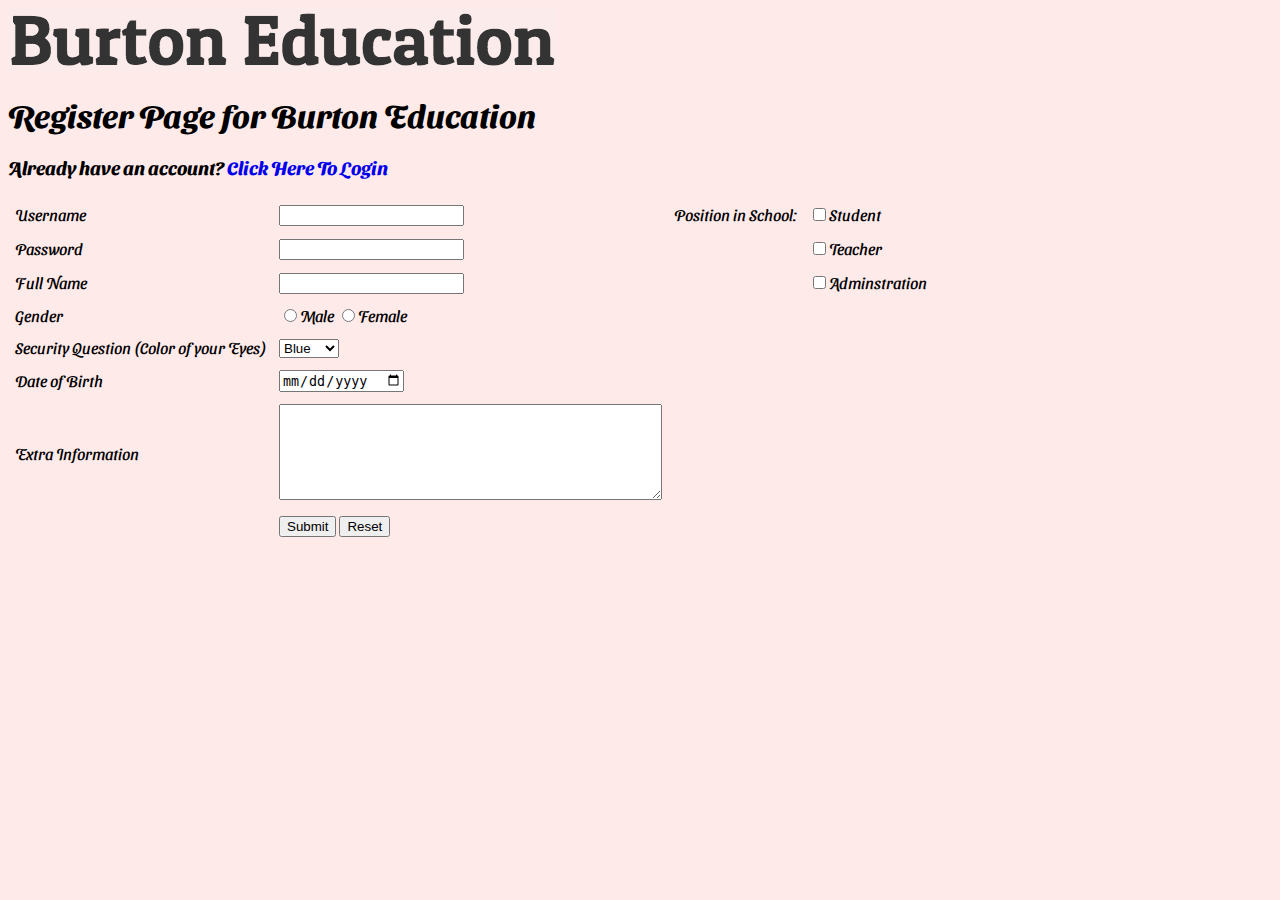
<file: h06/signup.html>
<!DOCTYPE html>
<html>
  <head>
    <link rel="stylesheet" type="text/css" href="signup.css">
  </head>

  <body>

    <a href="index.html"><img src="resources/img/burton_logo.png"></a>

    <h1>Register Page for Burton Education</h1>
    <h3>Already have an account? <a class="link" href="login.html">Click Here To Login</a></h3>
    
    <form name="registercredentials" action="https://www.savatarian.com/html5/form.php" method="GET">
      <table>
        <tr>
          <td>Username</td>
          <td><input type="text" name="username"></td>
          <td>Position in School:</td>  
          <td>
            <input type="checkbox" name="st">Student
          </td>
        </tr>

        <tr>
          <td>Password</td>
          <td><input type="password" name="middleName"></td>
          <td><br></td>
          <td>
            <input type="checkbox" name="te">Teacher
          </td>
        </tr>

        <tr>
          <td>Full Name</td>
          <td><input type="text" name="Full Name"></td>
          <td><br></td>
          <td>
            <input type="checkbox" name="ad">Adminstration
          </td> 
        </tr>

        <tr>
          <td>Gender</td>
          <td>
            <input type="radio" name="gender">Male
            <input type="radio" name="gender">Female
          </td> 
        </tr>
        
        <tr>
          <td>Security Question (Color of your Eyes)</td>
          <td>
            <select name="securityQuestion">
              <option value="BL">Blue</option>
              <option value="BR">Brown</option>
              <option value="GR">Green</option>
              <option value="BA">Black</option>
            </select>
          </td> 
        </tr>
        
        <tr>
          <td>Date of Birth</td>
          <td><input type="date" name="dateOfBirth"></td> 
        </tr>

        <tr>
          <td>Extra Information</td>
          <td><textarea name="extraInformation" cols="45" rows="6"></textarea></td>
        </tr>
        
        <tr>
          <td><br></td>
          <td>
            <input type="submit" name="submit" value="Submit" />
            <input type="reset" name="reset" value="Reset" />
          </td>
        </tr>

        
      </table>
    </form>

  </body>
</html>
</file>
<file: h04/style.css>
body {
  margin: 0%;
  font-family: Verdana, Geneva, Tahoma, sans-serif;

}

table, tr, td{
  border: 2px solid black;
  padding: 20px;
}

#companyName {
  margin-left: 10px;
  color: black;
}

/* Navigation Bar Styling */
 
#navigationBar {
  color: aliceblue;
  background-color: black;
  height: 45px;
  font-size: 30px;
  font-weight: bolder;
}

.navigationBarUnorderedList {
  list-style-type: none;
  padding: 0;
  background-color: black;
 }

.navigationBarList {
  padding-top: 4px;
  padding-left: 10px;
  float: left;
}

/* Image Styling */

img {
  width: 100%;
  height: 500px;
}

/* Articles */

#companyArticle {
  float: left;
  width: 700px;
  height: 100px;
  margin-left: 15px;
}



/* Table */

.companyTable {
  border: 2px solid black;
  border-collapse: collapse;
}
</file>
<file: h05/style.css>
body {
  background-color: rgb(255, 234, 234);
}

#navigationBar {
  list-style-type: none;
  font-weight: bolder;
  font-size: large;
  padding: 0;
}

.navigationBarList {
  display: inline;
  margin: 0;
  padding: 5px;
}

.navigationBarList:hover {
  text-decoration: none;
  color: red;
  text-decoration: none;
}

#mainImage {
  width: 46%;
  float: left;
}

.SecondaryImage {
  width: 45%;
  margin-left: 10px;
}

#header {
  margin: 10px 0px 0px 0px;
  font-size: 40px;
  font-weight: bolder;
}

.paragraphOne {
  width: 400px;
  height: 100px;
  float: left;
  font-size: 20px;
  margin: 10px 10px 10px 10px;
}

.textArticle {
  width: 400px;
  float: left;
  font-size: 20px;
  margin: 10px 10px 10px 10px;
}

#footballPicture {
  width: 400px;
  margin: 10px;
}
</file>
<file: h06/style.css>
@import url('https://fonts.googleapis.com/css2?family=Sansita+Swashed:wght@500&display=swap');

body {
  background-color: rgb(255, 234, 234);
  font-family: 'Sansita Swashed', cursive;
}

#navigationBar {
  list-style-type: none;
  font-weight: bolder;
  font-size: 25px;
  padding: 0;
}

.navigationBarList {
  display: inline;
  margin: 0;
  padding: 5px;
}

.navigationBarList:hover {
  text-decoration: none;
  color: red;
  text-decoration: none;
}

.decoration {
  text-decoration: none;
}

#mainImage {
  width: 46%;
  float: left;
}

.SecondaryImage {
  width: 45%;
  margin-left: 10px;
}

#header {
  margin: 10px 0px 0px 0px;
  font-size: 40px;
  font-weight: bolder;
}

.paragraphOne {
  width: 400px;
  height: 100px;
  float: left;
  font-size: 20px;
  margin: 10px 10px 10px 10px;
}

.textArticle {
  width: 400px;
  float: left;
  font-size: 20px;
  margin: 10px 10px 10px 10px;
}

#footballPicture {
  width: 400px;
  margin: 10px;
}
</file>
<file: h07/index.css>
* {
  box-sizing: border-box;
}

#wrapper {
  background-color: bisque;
}

body {
  font-family: Verdana, Geneva, Tahoma, sans-serif;
  margin: 0;
  padding: 0;
  font-size: 18px;
}

#content {
  width: 1355px;
  margin: auto;
}

footer {
  padding: 12px;
}


img {
  max-width: 100%;
  max-height: 100%;
}

#logoWrapper {
  background-color: cyan;
  height: 200px;

}

#logo {
  margin-right: auto;  
  margin-left: auto;  
}
nav ul{
  background-color: grey;
  padding: 0px;
  margin: 0px;
}
        
nav ul li{
  padding: 10px;
  border: 1px solid white;
}

nav a {
  color: chocolate;
  text-decoration: none;
  font-size: 40px;
  font-family: Verdana, Geneva, Tahoma, sans-serif;
  padding: 10px;
}

nav a:hover {
  color: black;
  text-decoration: none;
}

h3 {
  color: chocolate;
  font-weight: 600;
}

#news {
  padding: 5px;
}
    
.instrument {
  padding: 5px;
}

footer h3 {
  color: white;
}

footer {
  background-color: grey;
  color: white;
  clear: left;
  margin: 0;
}


@media all and (min-width: 500px) {
  nav ul li {
    display: block;
  }
  
  h3 {
    font-size: 15px;
  }

  #news, #instruments {
      width: 100%;
      float: left;
  }
}

@media all and (min-width: 850px) {
  nav ul li {
    display: inline-block;
    border: none;
  }
  
  h3 {
    font-size: 20px;
  }
      
  #news, #instruments {
    width: 50%;
  }
      
}

@media all and (min-width: 1100px) {

  
  nav ul li {
    display: inline-block;
    border: none;
  }
  
  h3 {
    font-size: 30px;
  }
  
  #news {
    width: 33%;
  }
      
  #instruments {
    width: 66%;
  }
  
  .instrument {
    width: 50%;
    float: left;
  }
  
  
}

@media all and (min-width: 1200px) {
  #wrapper {
    width: 1200px;
    margin: auto;
  }
}
</file>
<file: h06/loginstyle.css>
@import url('https://fonts.googleapis.com/css2?family=Sansita+Swashed:wght@500&display=swap');

body {
  background-color: rgb(255, 234, 234);
  font-family: 'Sansita Swashed', cursive;
}

td, tr {
  padding: 5px;
}

.link {
  text-decoration: none;
}

.link:hover {
  text-decoration: none;
  color: red;
  text-decoration: none;
}
</file>
<file: h06/signup.css>
@import url('https://fonts.googleapis.com/css2?family=Sansita+Swashed:wght@500&display=swap');

body {
  background-color: rgb(255, 234, 234);
  font-family: 'Sansita Swashed', cursive;
}

td, tr {
  padding: 5px;
}

.navigationBarList {
  display: inline;
  margin: 0;
  padding: 5px;
}

.navigationBarList:hover {
  text-decoration: none;
  color: red;
  text-decoration: none;
}

.link {
  text-decoration: none;
}

.link:hover {
  text-decoration: none;
  color: red;
  text-decoration: none;
}
</file>
